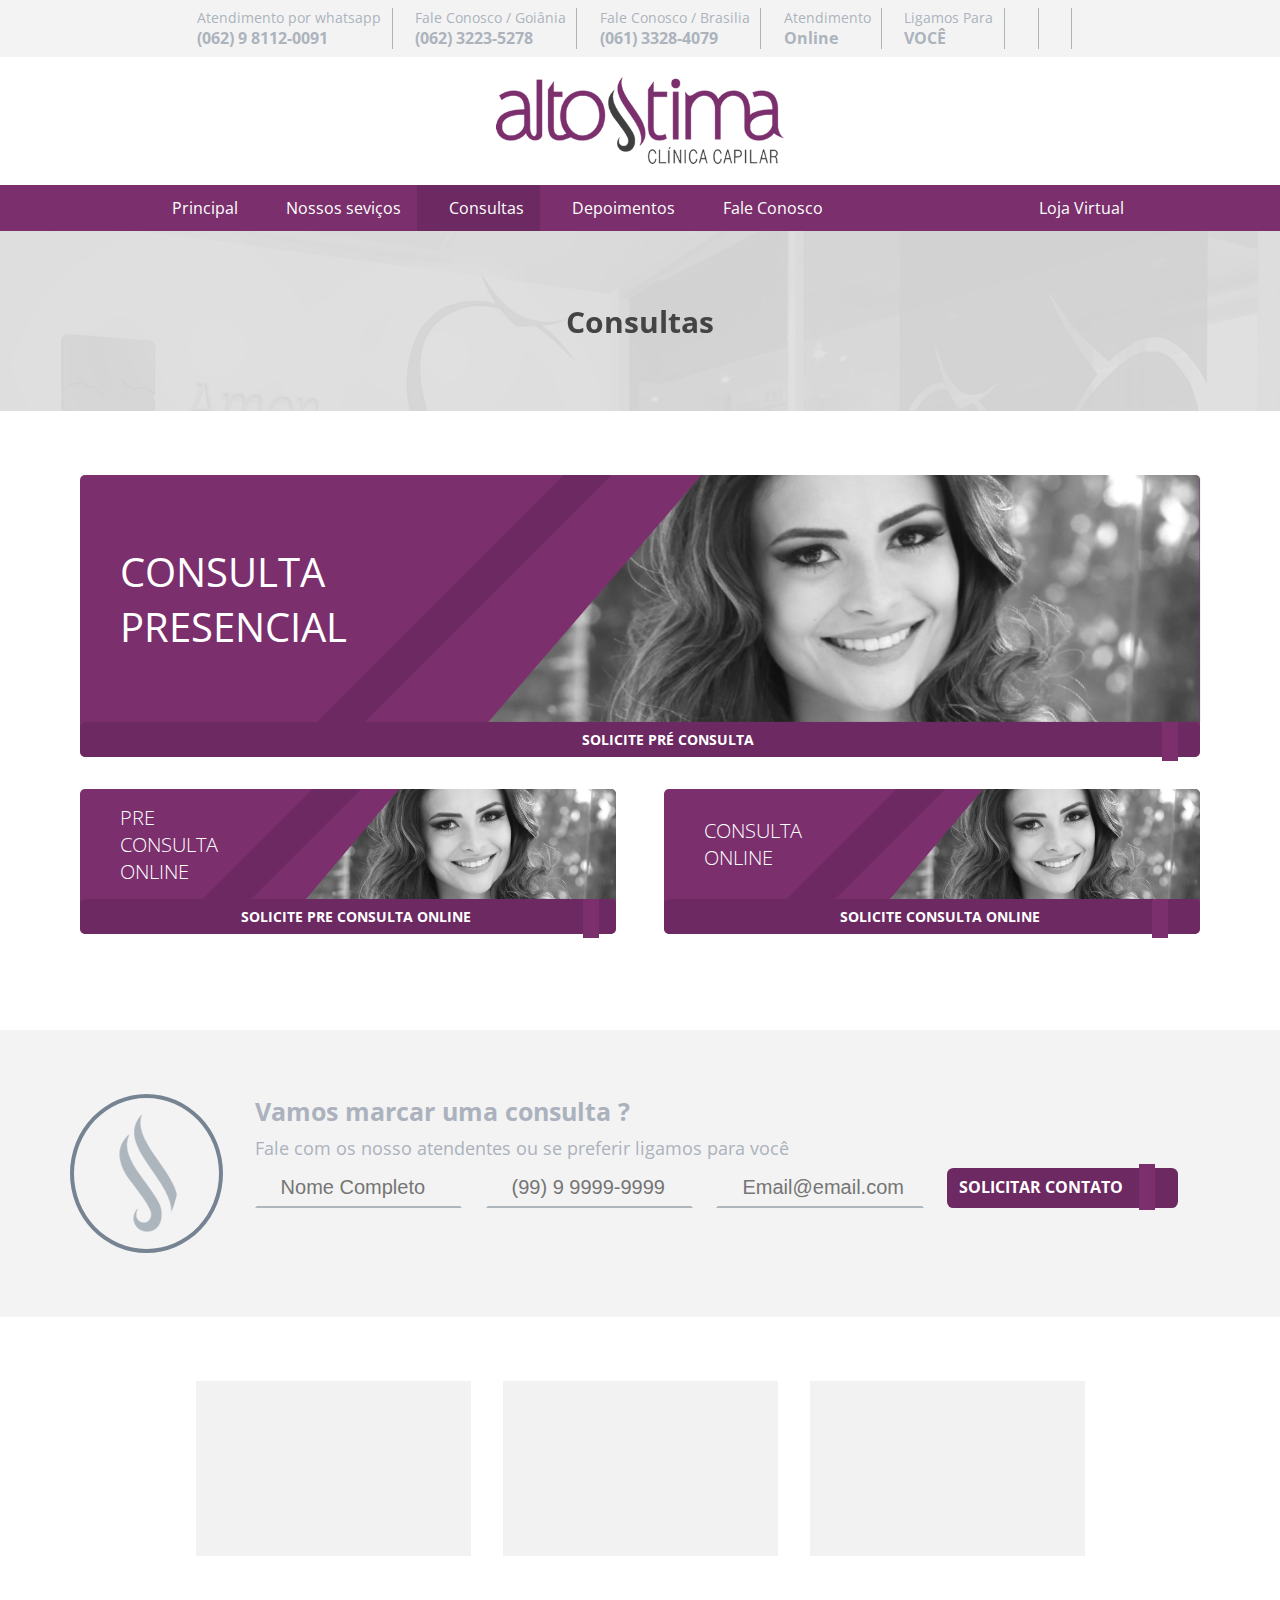
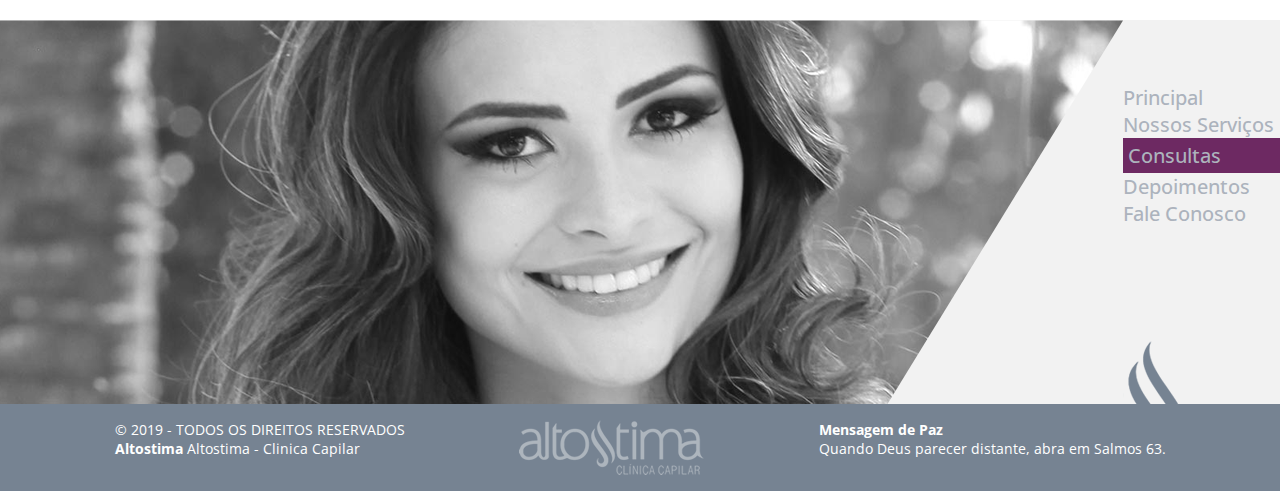
<file: consulta.html>
<!DOCTYPE html>
<html lang="pt-br">

<head>
    <meta charset="UTF-8">
    <meta name="viewport" content="width=device-width, initial-scale=1.0">
    <meta http-equiv="X-UA-Compatible" content="ie=edge">
    <title>Alto Stima - Clinica Capilar</title>
    <link rel="stylesheet" href="https://use.fontawesome.com/releases/v5.8.1/css/all.css"
        integrity="sha384-50oBUHEmvpQ+1lW4y57PTFmhCaXp0ML5d60M1M7uH2+nqUivzIebhndOJK28anvf" crossorigin="anonymous">
    <link href="https://fonts.googleapis.com/css?family=Open+Sans" rel="stylesheet">
    <link rel="stylesheet" href="css/style.css">
</head>

<body>
    <header class="header">
        <div class="news">
            <div class="container p-y-mini">
                <a href="#" class="news-box">
                    <i class="news-box__icon fab fa-whatsapp"></i>
                    <div class="news-box__info">
                        <span class="news-box__title">
                        </span>
                        Atendimento por whatsapp
                        <span class="news-box__contact">
                            (062) 9 8112-0091
                        </span>
                    </div>
                </a>

                <a href="#" class="news-box">
                    <i class="news-box__icon fas fa-phone"></i>
                    <div class="news-box__info">
                        <span class="news-box__title">
                            Fale conosco / Goiânia
                        </span>
                        <span class="news-box__contact">
                            (062) 3223-5278
                        </span>
                    </div>
                </a>

                <a href="#" class="news-box">
                    <i class="news-box__icon fas fa-phone"></i>
                    <div class="news-box__info">
                        <span class="news-box__title">
                            Fale conosco / Brasilia
                        </span>
                        <span class="news-box__contact">
                            (061) 3328-4079
                        </span>
                    </div>
                </a>

                <a href="#" class="news-box">
                    <i class="news-box__icon far fa-comment-alt"></i>
                    <div class="news-box__info">
                        <span class="news-box__title">
                            Atendimento
                        </span>
                        <span class="news-box__contact">
                            online
                        </span>
                    </div>
                </a>

                <a href="#" class="news-box">
                    <i class="news-box__icon fas fa-headset"></i>
                    <div class="news-box__info">
                        <span class="news-box__title">
                            ligamos para
                        </span>
                        <span class="news-box__contact">
                            VOCÊ
                        </span>
                    </div>
                </a>

                <a href="#" class="news-box">
                    <i class="news-box__icon fab fa-facebook"></i>
                </a>

                <a href="#" class="news-box">
                    <i class="news-box__icon fab fa-youtube"></i>
                </a>

                <a href="#" class="news-box">
                    <i class="news-box__icon fab fa-instagram"></i>
                </a>
            </div>

        </div>
        <div class="header__logo p-y-big"></div>
        <div>
            <ul class="header__navbar">
                <div class="container">
                    <li>
                        <a href="index.html">
                            <i class="fas fa-home"></i>
                            Principal
                        </a>
                    </li>
                    <li>
                        <a href="servicos.html">
                            <i class="fab fa-servicestack"></i>
                            Nossos seviços
                        </a>
                    </li>
                    <li>
                        <a href="consulta.html" class="active">
                            <i class="fas fa-sun"></i>
                            Consultas
                        </a>
                    </li>
                    <li>
                        <a href="depoimentos.html">
                            <i class="fas fa-portrait"></i>
                            Depoimentos
                        </a>
                    </li>
                    <li>
                        <a href="fale-conosco.html">
                            <i class="fas fa-headset"></i>
                            Fale Conosco
                        </a>
                    </li>
                    <li class="lastchild">
                        <a href="#">
                            <i class="fas fa-shopping-bag"></i>
                            Loja Virtual
                        </a>
                    </li>
                </div>
            </ul>
            <div class="hero hero--normalheight">
                <h2 class="hero__heading">Consultas</h2>
            </div>
        </div>
    </header>

    <main>

        <section class="section-query p-y-big">
            <div class="card card--large">
                <div class="card__header">
                    <h3 class="card__title">Consulta presencial</h3>
                    <div class="img__box">
                        <img class="card__img" src="img/betina2.fw.png">
                    </div>
                </div>
                <div class="card__footer">
                    <a href="#" class="btn card__btn--block">
                        Solicite pré consulta <i class="fas fa-chevron-right btn__icon"></i>
                    </a>
                </div>
            </div>
            <div class="row p-y-medium">
                <div class="card">
                    <div class="card__header">
                        <h3 class="card__title">Pre consulta online</h3>
                        <div class="img__box">
                            <img class="card__img" src="img/betina2.fw.png">
                        </div>
                    </div>
                    <div class="card__footer">
                        <a href="#" class="btn card__btn--block">
                            Solicite Pre consulta online
                            <i class="fas fa-chevron-right btn__icon"></i>
                        </a>
                    </div>
                </div>

                <div class="card">
                    <div class="card__header">
                        <h3 class="card__title">Consulta online</h3>
                        <div class="img__box">
                            <img class="card__img" src="img/betina2.fw.png">
                        </div>
                    </div>
                    <div class="card__footer">
                        <a href="#" class="btn card__btn--block">
                            Solicite Consulta online
                            <i class="fas fa-chevron-right btn__icon"></i>
                        </a>
                    </div>
                </div>
        </section>
        </div>


        <form action="#" class="form__box p-y-big">
            <div class="container">
                <img src="img/logo_secondary.fw.png" alt="logo_2" class="form__logo">
                <div class="form__content">
                    <div class="form__info">
                        <h2 class="form__title ">Vamos marcar uma consulta ?</h2>
                        <p class="form__description p-y-mini"> Fale com os nosso atendentes ou se preferir ligamos para
                            você
                        </p>
                    </div>
                    <div class="form__inputs">
                        <div class="input__container">
                            <i class="far fa-user-circle input__icon"></i>
                            <input placeholder="Nome Completo" class="form__input" type="text" name="nome">
                        </div>

                        <div class="input__container">
                            <i class=" input__icon fas fa-mobile"></i>
                            <input class="form__input" placeholder="(99) 9 9999-9999" type="text" name="nome">
                        </div>

                        <div class="input__container">
                            <i class="far fa-envelope-open input__icon"></i>
                            <input class="form__input" placeholder="Email@email.com" type="text" name="nome">
                        </div>

                        <a href="#" class="btn btn--block">
                            Solicitar contato <i class="fas fa-chevron-right btn__icon"></i>
                        </a>
                    </div>
                </div>
            </div>
        </form>
        <section class="articles__box p-y-big">
            <div class="container">

            </div>
            <div class="article__container">
                <i class="fas fa-chevron-left article__prev"></i>
                <article class="article__box"></article>
                <article class="article__box"></article>
                <article class="article__box"></article>
                <i class="fas fa-chevron-right article__next"></i>
            </div>
        </section>
        <section class="navbar-secondary">
            <img class="navbar__img" src="img/betina2.fw.png">
            <div class="navbar__content p-y-big">
                <img src="img/chunk_logo.fw.png" alt="logochunk">

                <ul class="navbar__nav">
                    <li ><a href="index.html">Principal</a></li>
                    <li><a href="servicos.html">Nossos Serviços</a></li>
                    <li class="selected"><a href="consulta.html">Consultas</a></li>
                    <li><a href="depoimentos.html">Depoimentos</a></li>
                    <li><a href="fale-conosco.html">Fale Conosco</a></li>
                </ul>

                <ul class="navbar__networks">
                    <span class="networks__heading">Redes</span>
                    <li>
                        <a href="https://www.facebook.com/ClinicaAltoStima" target="blank">
                            <i class="network__icon fab fa-facebook"></i>
                            <span class="network__name ">@altostima</span>
                        </a>
                    </li>
                    <li>
                        <a href="http://instagram.com/altostima" target="blank">
                            <i class="network__icon fab fa-instagram"></i>
                            <span class="network__name ">@altostima</span>
                        </a>

                    </li>
                    <li>
                        <a href="https://www.youtube.com/channel/UCdG0jzW4MjjQgZaYqqBzNNQ/featured" target="blank">
                            <i class="network__icon fab fa-youtube"></i>
                            <span class="network__name ">@altostima</span>
                        </a>
                    </li>
                    <li>
                        <a href="https://twitter.com/@AltoStimaClinic" target="blank">
                            <i class="network__icon fab fa-twitter"></i>
                            <span class="network__name ">@altostima</span>
                        </a>

                    </li>
                </ul>
            </div>
        </section>
    </main>
    <footer class="footer p-y-litle">
        <div class="footer__copyright">
            <p class="footer__text">&copy 2019 - Todos os direitos reservados</p>
            <span class="footer__name">
                <span class="negrited">Altostima</span> Altostima - Clinica Capilar
            </span>
        </div>

        <img src="img/logo_transparent.fw.png" class="footer__logo" alt="logot">
        <div class="footer-box">
            <span class="footer__msg negrited">Mensagem de Paz</span>
            <p class="footer__desciption">Quando Deus parecer distante, abra em Salmos 63.</p>
        </div>
    </footer>
</body>

</html>
</file>
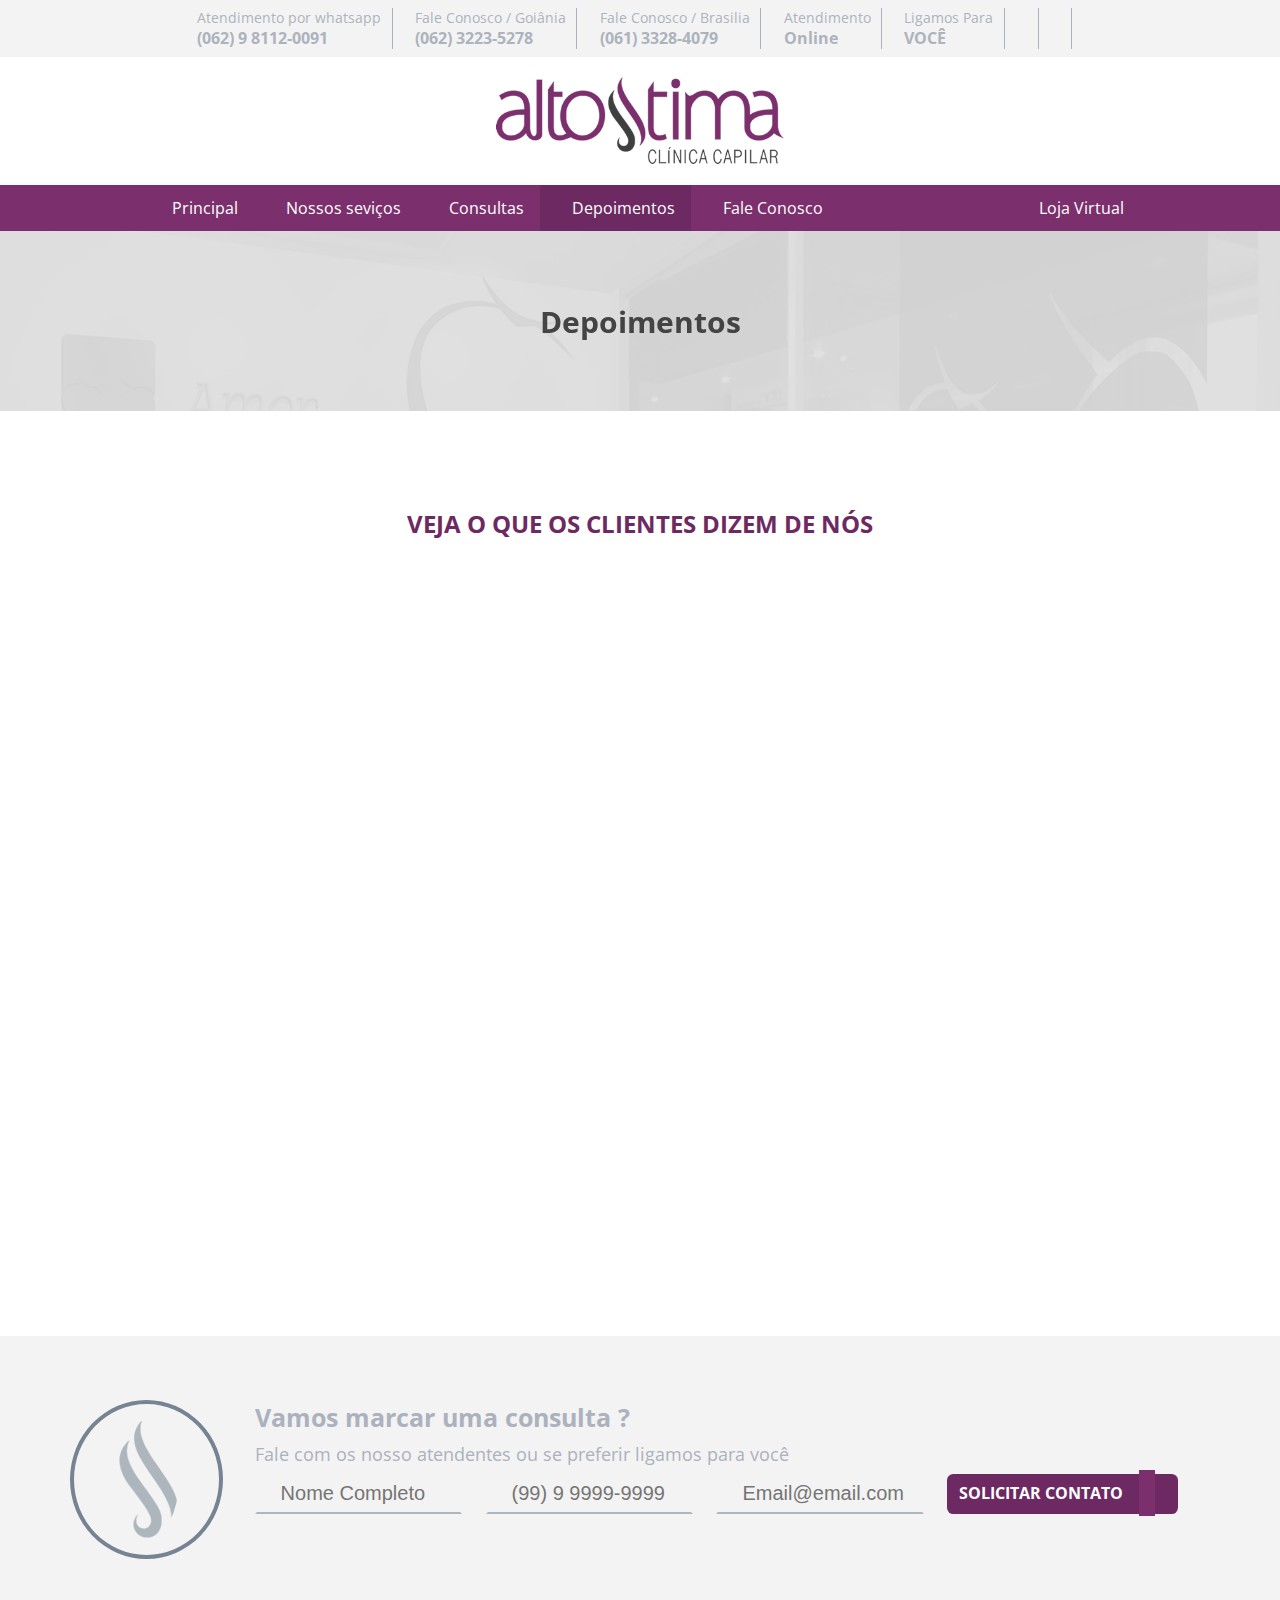
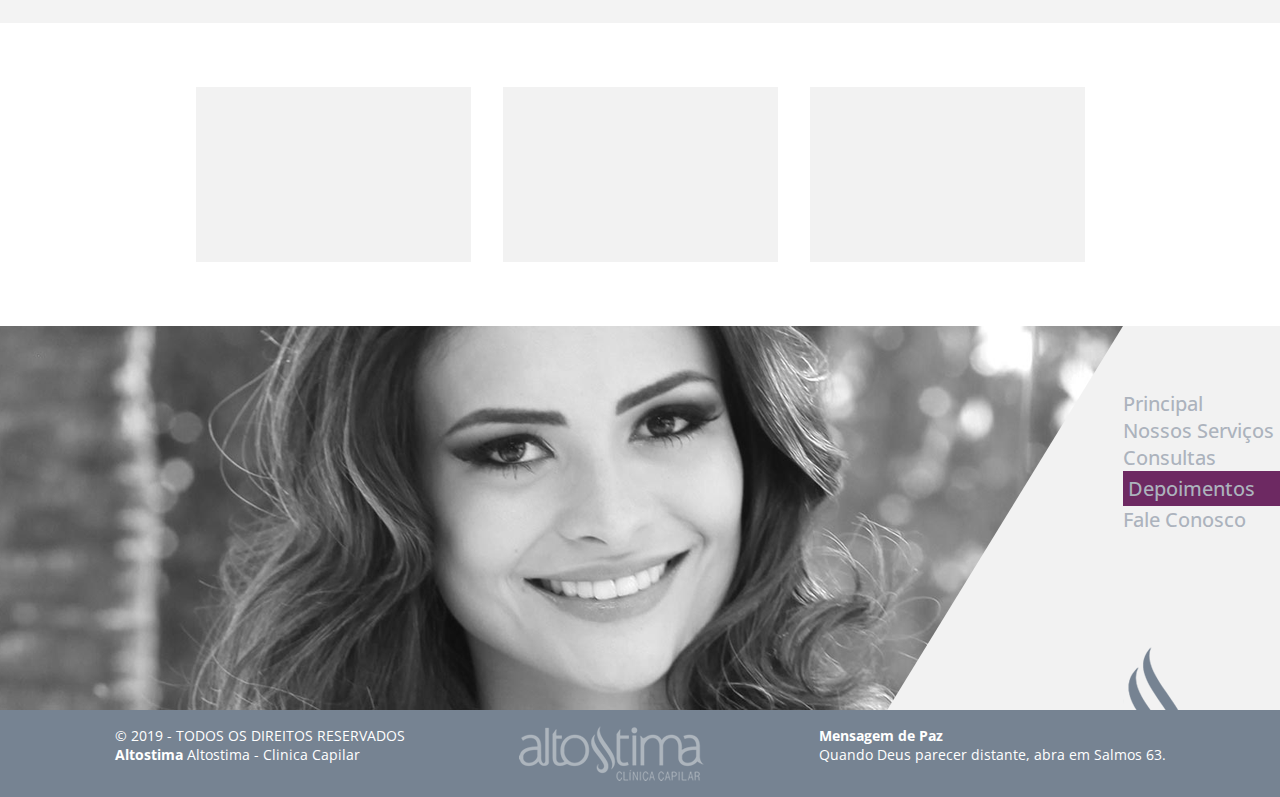
<file: depoimentos.html>
<!DOCTYPE html>
<html lang="pt-br">

<head>
    <meta charset="UTF-8">
    <meta name="viewport" content="width=device-width, initial-scale=1.0">
    <meta http-equiv="X-UA-Compatible" content="ie=edge">
    <title>Alto Stima - Clinica Capilar</title>
    <link rel="stylesheet" href="https://use.fontawesome.com/releases/v5.8.1/css/all.css"
        integrity="sha384-50oBUHEmvpQ+1lW4y57PTFmhCaXp0ML5d60M1M7uH2+nqUivzIebhndOJK28anvf" crossorigin="anonymous">
    <link href="https://fonts.googleapis.com/css?family=Open+Sans" rel="stylesheet">
    <link rel="stylesheet" href="css/style.css">
</head>

<body>
    <header class="header">
        <div class="news">
            <div class="container p-y-mini">
                <a href="#" class="news-box">
                    <i class="news-box__icon fab fa-whatsapp"></i>
                    <div class="news-box__info">
                        <span class="news-box__title">
                        </span>
                        Atendimento por whatsapp
                        <span class="news-box__contact">
                            (062) 9 8112-0091
                        </span>
                    </div>
                </a>

                <a href="#" class="news-box">
                    <i class="news-box__icon fas fa-phone"></i>
                    <div class="news-box__info">
                        <span class="news-box__title">
                            Fale conosco / Goiânia
                        </span>
                        <span class="news-box__contact">
                            (062) 3223-5278
                        </span>
                    </div>
                </a>

                <a href="#" class="news-box">
                    <i class="news-box__icon fas fa-phone"></i>
                    <div class="news-box__info">
                        <span class="news-box__title">
                            Fale conosco / Brasilia
                        </span>
                        <span class="news-box__contact">
                            (061) 3328-4079
                        </span>
                    </div>
                </a>

                <a href="#" class="news-box">
                    <i class="news-box__icon far fa-comment-alt"></i>
                    <div class="news-box__info">
                        <span class="news-box__title">
                            Atendimento
                        </span>
                        <span class="news-box__contact">
                            online
                        </span>
                    </div>
                </a>

                <a href="#" class="news-box">
                    <i class="news-box__icon fas fa-headset"></i>
                    <div class="news-box__info">
                        <span class="news-box__title">
                            ligamos para
                        </span>
                        <span class="news-box__contact">
                            VOCÊ
                        </span>
                    </div>
                </a>

                <a href="#" class="news-box">
                    <i class="news-box__icon fab fa-facebook"></i>
                </a>

                <a href="#" class="news-box">
                    <i class="news-box__icon fab fa-youtube"></i>
                </a>

                <a href="#" class="news-box">
                    <i class="news-box__icon fab fa-instagram"></i>
                </a>
            </div>

        </div>
        <div class="header__logo p-y-big"></div>
        <div>
            <ul class="header__navbar">
                <div class="container">
                    <li>
                        <a href="index.html">
                            <i class="fas fa-home"></i>
                            Principal
                        </a>
                    </li>
                    <li>
                        <a href="servicos.html">
                            <i class="fab fa-servicestack"></i>
                            Nossos seviços
                        </a>
                    </li>
                    <li>
                        <a href="consulta.html">
                            <i class="fas fa-sun"></i>
                            Consultas
                        </a>
                    </li>
                    <li>
                        <a href="depoimentos.html" class="active">
                            <i class="fas fa-portrait"></i>
                            Depoimentos
                        </a>
                    </li>
                    <li>
                        <a href="fale-conosco.html">
                            <i class="fas fa-headset"></i>
                            Fale Conosco
                        </a>
                    </li>
                    <li class="lastchild">
                        <a href="#">
                            <i class="fas fa-shopping-bag"></i>
                            Loja Virtual
                        </a>
                    </li>
                </div>
            </ul>
            <div class="hero hero--normalheight">
                <h2 class="hero__heading">Depoimentos</h2>
            </div>
    </header>

    <main>

        <section class="section-depoiments p-y-big">
            <div class="text-center">
                <h2 class="heading-secondary p-y-medium">Veja O que os clientes dizem de nós</h2>
            </div>
            <div class="depoiment__box">
                <iframe class="depoiment__video" src="https://www.youtube.com/embed/xxHFAC29CWo" frameborder="0"
                    allow="accelerometer; autoplay; encrypted-media; gyroscope; picture-in-picture" allowfullscreen>
                </iframe>
                <iframe class="depoiment__video" src="https://www.youtube.com/embed/rMvCRvJ8YeU" frameborder="0"
                    allow="accelerometer; autoplay; encrypted-media; gyroscope; picture-in-picture" allowfullscreen>
                </iframe>

                <iframe class="depoiment__video" src="https://www.youtube.com/embed/GO-1ypbZ6Ts" frameborder="0"
                    allow="accelerometer; autoplay; encrypted-media; gyroscope; picture-in-picture" allowfullscreen>
                </iframe>
            </div>

            <div class="depoiment__box">
                <iframe class="depoiment__video" src="https://www.youtube.com/embed/rMvCRvJ8YeU" frameborder="0"
                    allow="accelerometer; autoplay; encrypted-media; gyroscope; picture-in-picture" allowfullscreen>
                </iframe>

                <iframe class="depoiment__video" src="https://www.youtube.com/embed/GO-1ypbZ6Ts" frameborder="0"
                    allow="accelerometer; autoplay; encrypted-media; gyroscope; picture-in-picture" allowfullscreen>
                </iframe>

                <iframe class="depoiment__video" src="https://www.youtube.com/embed/xxHFAC29CWo" frameborder="0"
                    allow="accelerometer; autoplay; encrypted-media; gyroscope; picture-in-picture" allowfullscreen>
                </iframe>
            </div>
        </section>

        <form action="#" class="form__box p-y-big">
            <div class="container">
                <img src="img/logo_secondary.fw.png" alt="logo_2" class="form__logo">
                <div class="form__content">
                    <div class="form__info">
                        <h2 class="form__title ">Vamos marcar uma consulta ?</h2>
                        <p class="form__description p-y-mini"> Fale com os nosso atendentes ou se preferir ligamos para
                            você
                        </p>
                    </div>
                    <div class="form__inputs">
                        <div class="input__container">
                            <i class="far fa-user-circle input__icon"></i>
                            <input placeholder="Nome Completo" class="form__input" type="text" name="nome">
                        </div>

                        <div class="input__container">
                            <i class=" input__icon fas fa-mobile"></i>
                            <input class="form__input" placeholder="(99) 9 9999-9999" type="text" name="nome">
                        </div>

                        <div class="input__container">
                            <i class="far fa-envelope-open input__icon"></i>
                            <input class="form__input" placeholder="Email@email.com" type="text" name="nome">
                        </div>

                        <a href="#"  class="btn btn--block">
                            Solicitar contato <i class="fas fa-chevron-right btn__icon"></i>
                        </a>
                    </div>
                </div>
            </div>
        </form>
        <section class="articles__box p-y-big">
            <div class="article__container">
                <i class="fas fa-chevron-left article__prev"></i>
                <article class="article__box"></article>
                <article class="article__box"></article>
                <article class="article__box"></article>
                <i class="fas fa-chevron-right article__next"></i>
            </div>
        </section>
        <section class="navbar-secondary">
                <img class="navbar__img" src="img/betina2.fw.png">
                <div class="navbar__content p-y-big">
                    <img src="img/chunk_logo.fw.png" alt="logochunk">
    
                    <ul class="navbar__nav">
                        <li ><a href="index.html">Principal</a></li>
                        <li><a href="servicos.html">Nossos Serviços</a></li>
                        <li><a href="consulta.html">Consultas</a></li>
                        <li class="selected"><a href="depoimentos.html">Depoimentos</a></li>
                        <li><a href="fale-conosco.html">Fale Conosco</a></li>
                    </ul>
    
                    <ul class="navbar__networks">
                        <span class="networks__heading">Redes</span>
                        <li>
                            <a href="https://www.facebook.com/ClinicaAltoStima" target="blank">
                                <i class="network__icon fab fa-facebook"></i>
                                <span class="network__name ">@altostima</span>
                            </a>
                        </li>
                        <li>
                            <a href="http://instagram.com/altostima" target="blank">
                                <i class="network__icon fab fa-instagram"></i>
                                <span class="network__name ">@altostima</span>
                            </a>
    
                        </li>
                        <li>
                            <a href="https://www.youtube.com/channel/UCdG0jzW4MjjQgZaYqqBzNNQ/featured" target="blank">
                                <i class="network__icon fab fa-youtube"></i>
                                <span class="network__name ">@altostima</span>
                            </a>
                        </li>
                        <li>
                            <a href="https://twitter.com/@AltoStimaClinic" target="blank">
                                <i class="network__icon fab fa-twitter"></i>
                                <span class="network__name ">@altostima</span>
                            </a>
    
                        </li>
                    </ul>
                </div>
            </section>
    </main>
    <footer class="footer p-y-litle">
        <div class="footer__copyright">
            <p class="footer__text">&copy 2019 - Todos os direitos reservados</p>
            <span class="footer__name">
                <span class="negrited">Altostima</span> Altostima - Clinica Capilar
            </span>
        </div>

        <img src="img/logo_transparent.fw.png" class="footer__logo" alt="logot">
        <div class="footer-box">
            <span class="footer__msg negrited">Mensagem de Paz</span>
            <p class="footer__desciption">Quando Deus parecer distante, abra em Salmos 63.</p>
        </div>
    </footer>
</body>

</html>
</file>
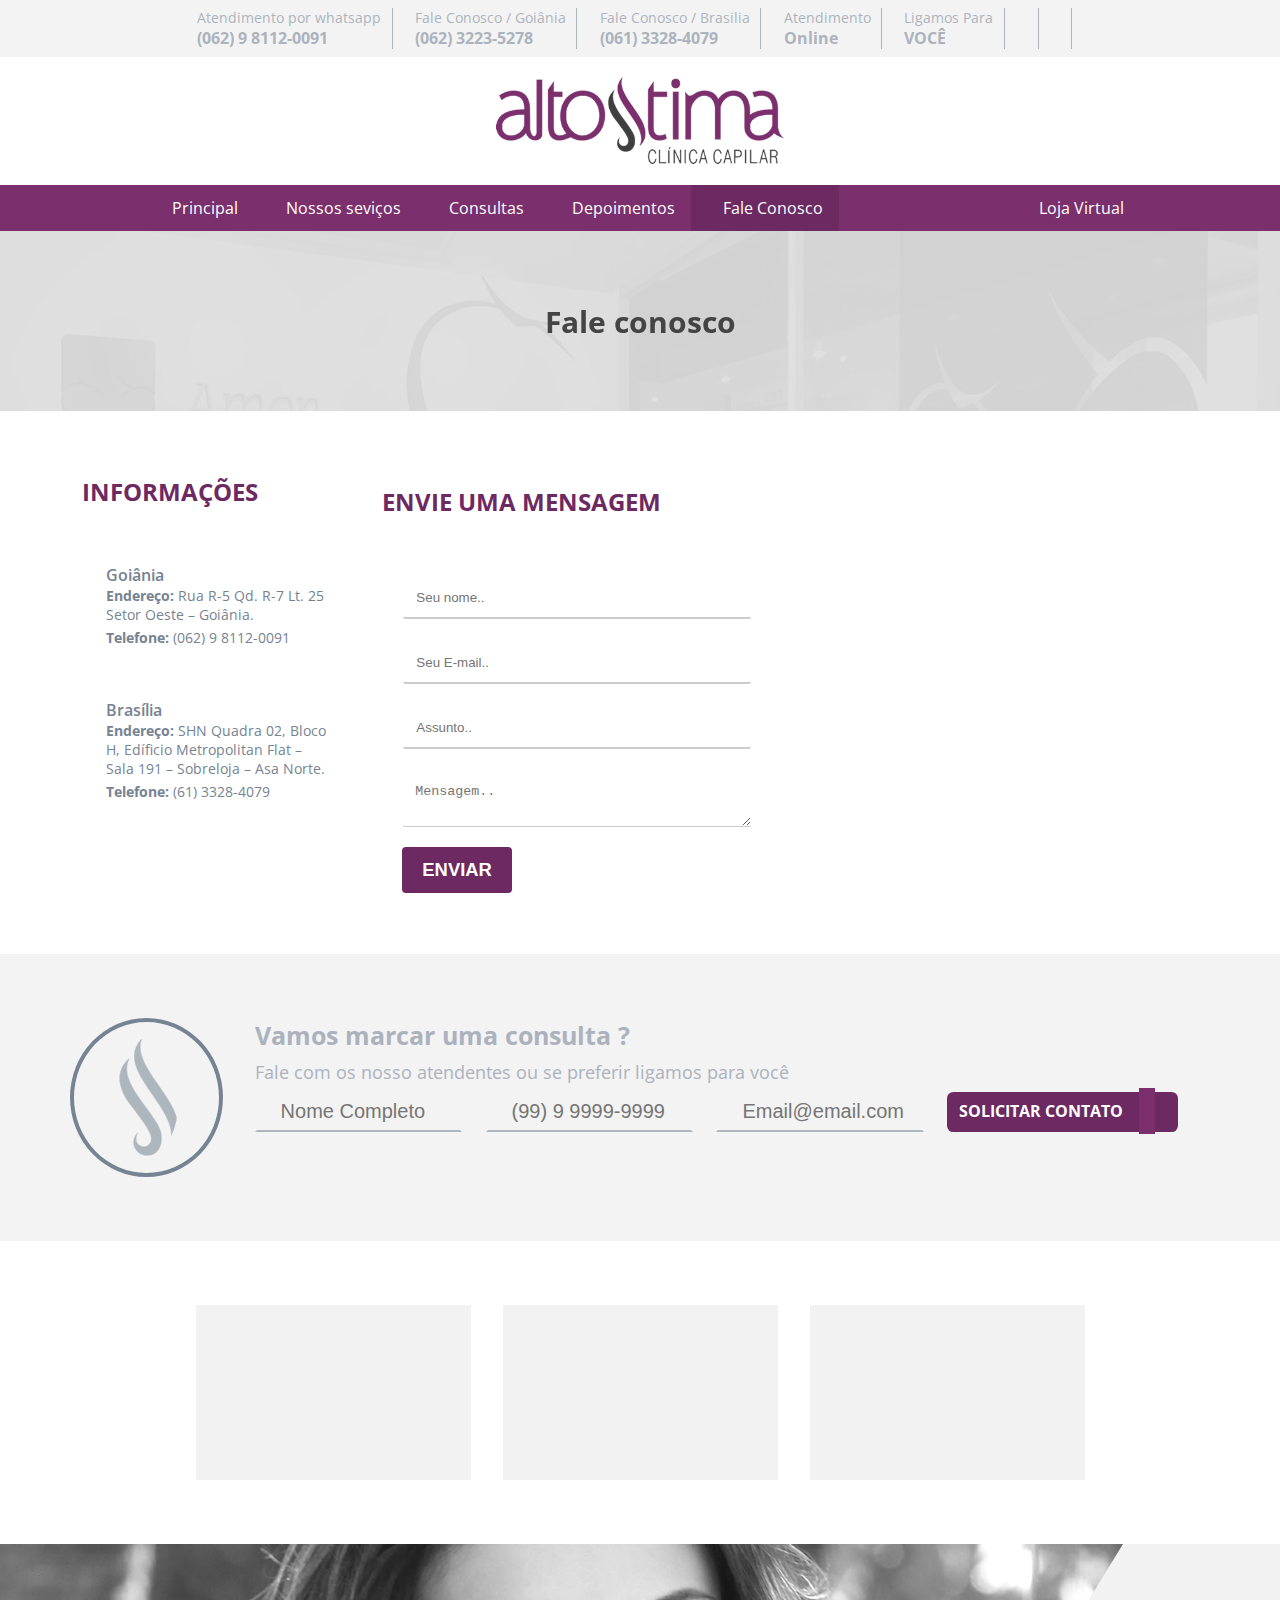
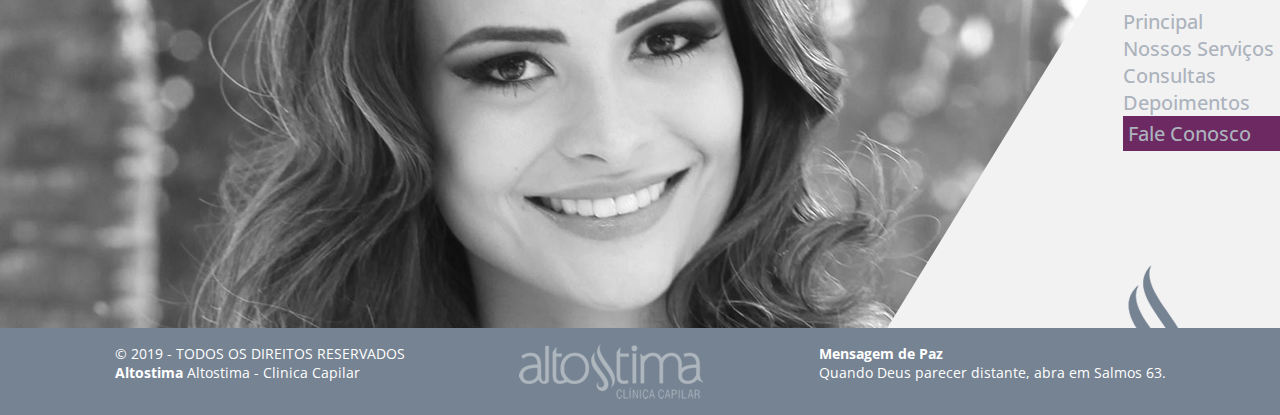
<file: fale-conosco.html>
<!DOCTYPE html>
<html lang="pt-br">

<head>
    <meta charset="UTF-8">
    <meta name="viewport" content="width=device-width, initial-scale=1.0">
    <meta http-equiv="X-UA-Compatible" content="ie=edge">
    <title>Alto Stima - Clinica Capilar</title>
    <link rel="stylesheet" href="https://use.fontawesome.com/releases/v5.8.1/css/all.css"
        integrity="sha384-50oBUHEmvpQ+1lW4y57PTFmhCaXp0ML5d60M1M7uH2+nqUivzIebhndOJK28anvf" crossorigin="anonymous">
    <link href="https://fonts.googleapis.com/css?family=Open+Sans" rel="stylesheet">
    <link rel="stylesheet" href="css/style.css">
</head>

<body>
    <header class="header">
        <div class="news">
            <div class="container p-y-mini">
                <a href="#" class="news-box">
                    <i class="news-box__icon fab fa-whatsapp"></i>
                    <div class="news-box__info">
                        <span class="news-box__title">
                        </span>
                        Atendimento por whatsapp
                        <span class="news-box__contact">
                            (062) 9 8112-0091
                        </span>
                    </div>
                </a>

                <a href="#" class="news-box">
                    <i class="news-box__icon fas fa-phone"></i>
                    <div class="news-box__info">
                        <span class="news-box__title">
                            Fale conosco / Goiânia
                        </span>
                        <span class="news-box__contact">
                            (062) 3223-5278
                        </span>
                    </div>
                </a>

                <a href="#" class="news-box">
                    <i class="news-box__icon fas fa-phone"></i>
                    <div class="news-box__info">
                        <span class="news-box__title">
                            Fale conosco / Brasilia
                        </span>
                        <span class="news-box__contact">
                            (061) 3328-4079
                        </span>
                    </div>
                </a>

                <a href="#" class="news-box">
                    <i class="news-box__icon far fa-comment-alt"></i>
                    <div class="news-box__info">
                        <span class="news-box__title">
                            Atendimento
                        </span>
                        <span class="news-box__contact">
                            online
                        </span>
                    </div>
                </a>

                <a href="#" class="news-box">
                    <i class="news-box__icon fas fa-headset"></i>
                    <div class="news-box__info">
                        <span class="news-box__title">
                            ligamos para
                        </span>
                        <span class="news-box__contact">
                            VOCÊ
                        </span>
                    </div>
                </a>

                <a href="#" class="news-box">
                    <i class="news-box__icon fab fa-facebook"></i>
                </a>

                <a href="#" class="news-box">
                    <i class="news-box__icon fab fa-youtube"></i>
                </a>

                <a href="#" class="news-box">
                    <i class="news-box__icon fab fa-instagram"></i>
                </a>
            </div>

        </div>
        <div class="header__logo p-y-big"></div>
        <div>
            <ul class="header__navbar">
                <div class="container">
                    <li>
                        <a href="index.html">
                            <i class="fas fa-home"></i>
                            Principal
                        </a>
                    </li>
                    <li>
                        <a href="servicos.html" >
                            <i class="fab fa-servicestack"></i>
                            Nossos seviços
                        </a>
                    </li>
                    <li>
                        <a href="consulta.html">
                            <i class="fas fa-sun"></i>
                            Consultas
                        </a>
                    </li>
                    <li>
                        <a href="depoimentos.html">
                            <i class="fas fa-portrait"></i>
                            Depoimentos
                        </a>
                    </li>
                    <li>
                        <a href="fale-conosco.html" class="active">
                            <i class="fas fa-headset"></i>
                            Fale Conosco
                        </a>
                    </li>

                    <li class="lastchild">
                        <a href="#">
                            <i class="fas fa-shopping-bag"></i>
                            Loja Virtual
                        </a>
                    </li>
                </div>
            </ul>
            <div class="hero hero--normalheight">
                <h2 class="hero__heading">Fale conosco</h2>
            </div>
    </header>

    <main>
        <section class="talk-with-us p-y-medium">
            <div class="left-side">
                <div class="p-y-medium">
                    <h3 class="heading-secondary ">Informações</h3>
                </div>

                <ul class="info__list">
                    <span class="info__title">Goiânia</span>
                    <li><span class="info__def">Endereço: </span> Rua R-5 Qd. R-7 Lt. 25 Setor Oeste – Goiânia.</li>
                    <li><span class="info__def">Telefone: </span> (062) 9 8112-0091</li>
                </ul>

                <ul class="info__list">
                    <span class="info__title">Brasília</span>
                    <li><span class="info__def">Endereço: </span> SHN Quadra 02, Bloco H, Edíficio Metropolitan Flat – Sala 191 –
                        Sobreloja – Asa Norte.</li>
                    <li><span class="info__def">Telefone: </span> (61) 3328-4079</li>
                </ul>

                <span class="info__email"></span>

                <ul class="info__networs info__list">
                    <li><a target="blank" href="https://www.facebook.com/ClinicaAltoStima"> <i class="fab fa-facebook"></i></a></li>
                    <li><a target="blank" href="http://instagram.com/altostima"><i class="fab fa-instagram"></i></a></li>
                    <li><a target="blank" href="https://twitter.com/@AltoStimaClinic"><i class="fab fa-twitter"></i></a></li>
                    <li><a target="blank" href="https://www.youtube.com/channel/UCdG0jzW4MjjQgZaYqqBzNNQ/featured"><i class="fab fa-youtube"></i></a></li>
                </ul>
            </div>
            <div class="midle-side">
                <div class="p-y-medium">
                    <h5 class="heading-secondary">Envie uma mensagem</h5>
                </div>
                <div class="container">
                    <form action="#">
                        <input type="text" id="fname" name="nome" placeholder="Seu nome..">
                        <input type="text" id="lemail" name="email" placeholder="Seu E-mail..">
                        <input type="text" id="lemail" name="email" placeholder="Assunto..">
                        <textarea id="subject" name="subject" placeholder="Mensagem.."></textarea>
                        <input class="btn" type="submit" value="Enviar">
                    </form>
                </div>
            </div>

            <div class="right-side">
                <iframe
                    src="https://www.google.com/maps/embed?pb=!1m14!1m8!1m3!1d15287.664070498971!2d-49.2756752!3d-16.6810855!3m2!1i1024!2i768!4f13.1!3m3!1m2!1s0x0%3A0xe3fa74bb3d3814c7!2sAlto+Stima+Cl%C3%ADnica+Capilar!5e0!3m2!1spt-PT!2sao!4v1557233564208!5m2!1spt-PT!2sao"
                    width="400" height="400" frameborder="0" style="border:0" allowfullscreen></iframe>
            </div>
        </section>

        <form action="#" class="form__box p-y-big">
            <div class="container">
                <img src="img/logo_secondary.fw.png" alt="logo_2" class="form__logo">
                <div class="form__content">
                    <div class="form__info">
                        <h2 class="form__title ">Vamos marcar uma consulta ?</h2>
                        <p class="form__description p-y-mini"> Fale com os nosso atendentes ou se preferir ligamos para
                            você
                        </p>
                    </div>
                    <div class="form__inputs">
                        <div class="input__container">
                            <i class="far fa-user-circle input__icon"></i>
                            <input placeholder="Nome Completo" class="form__input" type="text" name="nome">
                        </div>

                        <div class="input__container">
                            <i class=" input__icon fas fa-mobile"></i>
                            <input class="form__input" placeholder="(99) 9 9999-9999" type="text" name="nome">
                        </div>

                        <div class="input__container">
                            <i class="far fa-envelope-open input__icon"></i>
                            <input class="form__input" placeholder="Email@email.com" type="text" name="nome">
                        </div>

                        <a href="#" class="btn btn--block">
                            Solicitar contato <i class="fas fa-chevron-right btn__icon"></i>
                        </a>
                    </div>
                </div>
            </div>
        </form>
        <section class="articles__box p-y-big">
            <div class="article__container">
                <i class="fas fa-chevron-left article__prev"></i>
                <article class="article__box"></article>
                <article class="article__box"></article>
                <article class="article__box"></article>
                <i class="fas fa-chevron-right article__next"></i>
            </div>
        </section>
        <section class="navbar-secondary">
            <img class="navbar__img" src="img/betina2.fw.png">
            <div class="navbar__content p-y-big">
                <img src="img/chunk_logo.fw.png" alt="logochunk">

                <ul class="navbar__nav">
                    <li ><a href="index.html">Principal</a></li>
                    <li><a href="servicos.html">Nossos Serviços</a></li>
                    <li><a href="consulta.html">Consultas</a></li>
                    <li><a href="depoimentos.html">Depoimentos</a></li>
                    <li class="selected"><a href="fale-conosco.html">Fale Conosco</a></li>
                </ul>

                <ul class="navbar__networks">
                    <span class="networks__heading">Redes</span>
                    <li>
                        <a href="https://www.facebook.com/ClinicaAltoStima" target="blank">
                            <i class="network__icon fab fa-facebook"></i>
                            <span class="network__name ">@altostima</span>
                        </a>
                    </li>
                    <li>
                        <a href="http://instagram.com/altostima" target="blank">
                            <i class="network__icon fab fa-instagram"></i>
                            <span class="network__name ">@altostima</span>
                        </a>

                    </li>
                    <li>
                        <a href="https://www.youtube.com/channel/UCdG0jzW4MjjQgZaYqqBzNNQ/featured" target="blank">
                            <i class="network__icon fab fa-youtube"></i>
                            <span class="network__name ">@altostima</span>
                        </a>
                    </li>
                    <li>
                        <a href="https://twitter.com/@AltoStimaClinic" target="blank">
                            <i class="network__icon fab fa-twitter"></i>
                            <span class="network__name ">@altostima</span>
                        </a>

                    </li>
                </ul>
            </div>
        </section>
    </main>
    <footer class="footer p-y-litle">
        <div class="footer__copyright">
            <p class="footer__text">&copy 2019 - Todos os direitos reservados</p>
            <span class="footer__name">
                <span class="negrited">Altostima</span> Altostima - Clinica Capilar
            </span>
        </div>

        <img src="img/logo_transparent.fw.png" class="footer__logo" alt="logot">
        <div class="footer-box">
            <span class="footer__msg negrited">Mensagem de Paz</span>
            <p class="footer__desciption">Quando Deus parecer distante, abra em Salmos 63.</p>
        </div>
    </footer>
</body>

</html>
</file>
<file: css/style.css>
* {
  padding: 0;
  margin: 0;
  -webkit-box-sizing: border-box;
          box-sizing: border-box;
}

body {
    font-family: 'Open Sans', sans-serif;
    font-size: 85%;
    overflow-x: hidden;
}

a {
  text-decoration: none;
  color: white;
}

header {
    display: flex;
    flex-direction: column;
}

.container {
    display: flex;
    max-width: 71.3rem;
}

.news {
  background-color: #f3f3f3;
  display: flex;
  justify-content:center;
  padding: 0 .5rem;
}

.news-box {
    display: flex;
    flex-direction: row;
    color: #ACB3BD;
    transition: all 1s;
    align-items: center;
    padding: 0 .65rem
}

.news-box:hover {
    color:#7B2F6D;
}


.news-box:not(:first-child) {
    border-left: 1.5px solid #ACB3BD;
}

.news-box .news-box__info {
    display: flex;
    flex-direction: column;
}
.news-box .news-box__icon {
    font-size: 1.75rem;
    align-self: center;
    margin-right: .75rem; 
}

.news-box .news-box__title {
    font-size: 14px;
    text-transform: capitalize;
    font-weight: 400;
    width:100%
}

.news-box .news-box__contact {
    font-size: 16px;
    font-weight: 700;
    text-transform: capitalize;
}

.header__logo {
    background-image: url(../img/logo.png);
    background-position: center;
    background-repeat: no-repeat;
    height: 87px;
    background-size: 100%;
    width:288px;
    margin: 0 auto; 
}

.header__navbar {
    display: flex;
    justify-content: center;
    list-style: none;
    background-color: #7B2F6D;
}
.lastchild{
    margin-left: 10.5rem;
}
.header__navbar li a{
    font-weight: 400;
    font-size: 16px;
    padding: .75rem 1rem; 
    transition: background-color 1s;
    display: flex;  
    align-self: center;
    height: 100%;
}

.header__navbar li a:hover,
.active {
    background-color: #6D2962;
    height: 100%;
}

.header__navbar li a i {
    font-size: 1.5rem;
    margin: 0 .5rem;
}
.hero  {
    display: flex;
    flex-direction: column;
    justify-content: center;
    align-items: center;
    background-image: url("../img/background.fw.png");
    background-size: cover;
    background-position: top;
}

.hero--fullheight {
    height: 40vh;
}

.hero--normalheight {
    height: 20vh;
}
.hero .hero__heading {
    color: #444444;
    font-weight: 700;
    font-size:30px;
    animation: moveInRight 1s ease-in-out;
    backface-visibility: hidden;
}

.text-center {
    text-align: center;
}

.hero__paragraph {
    width: 50%;
    font-size: 16px;
    animation: moveInLeft 1s ease-in-out 1s;
    animation-fill-mode: backwards;
    backface-visibility: hidden;
}
.p-y-mini {padding: .5rem 0;}
.p-y-litle {padding: 1rem 0;}
.p-y-medium {padding: 2rem 0;}
.p-y-big {padding: 4rem 0;}
.m-center {margin: 0 auto;}

@keyframes moveInLeft {
    0% {
        opacity: 0;
        transform: translateX(-10rem) ;
    }

    80% {
        transform: translateX(1rem)
    }
    
    100% {
        opacity: 1;
        transform: translate(0)
    }
}

@keyframes moveInRight {
    0% {
        opacity: 0;
        transform: translateX(10rem)
    }

    80% {
        transform: translateX(-1rem)
    }
    
    100% {
        opacity: 1;
        transform: translate(0)
    }
}

@keyframes moveInBottom {
    0% {
        opacity: 0;
        transform: translateY(3rem)
    }
    
    100% {
        opacity: 1;
        transform: translate(0)
    }
}

.btn {
    color: white;
    padding: 8px 12px;
    cursor: pointer; 
    display: inline-block;
    background-color: #6D2962;
    border-radius: .4rem;
    text-transform: uppercase;
    transition:transform .5s ease-in-out;
    backface-visibility: hidden;
    font-weight: 700; 
    font-size: 1.15rem;
}

.btn__icon {
    background-color: #7B2F6D;
    padding: .75rem .5rem;
    align-self: center;
    margin-left: 1rem;
    font-weight: 700;
   }

.btn:hover {
    background-color: #7B2F6D;
    transform: translateY(-.2rem)
}

.btn--animated {
    animation: moveInBottom 1s ease-in-out 2s;
    animation-fill-mode: backwards;
    backface-visibility: hidden;
}

.heading-secondary {
    color: #6D2962;
    font-size: 1.5rem;
    text-transform: uppercase;
}

.oportunities {
    display: flex;
    max-width: 100rem;
    justify-content: center;
    align-items: center;
    margin: 0 auto;
    position: relative;
}

.oportunities .oportunities__paragraph {
    color: #768392;
    font-size: 14px;
    text-transform: uppercase;
    display: flex;
    width: 85%;
}

.paragraph__icon {
    font-size: 2rem;
    padding: 0 1rem;
}

.oportunities .oportunities__box-info {
    width: 70%;
}

.oportunities .oportunities__img {
    width: 20rem;
    margin-top: auto;
    top: 40px;
}

.testemonial .testemonial__box {
    display: flex;
    justify-content: center;
    align-items: center;
    background-color: #f3f3f3;
    height:30rem;
    color: #444444;
}

.testemonial__video {
    width: 35rem;
    height: 18rem;;
}

.testemonial-details {
    width: 20%;
    margin: 0 3rem;
}

.testemonial__author {
    font-weight: 700;
    padding: 1rem 0;
    font-size: 20px;
}

.testemonial__text {
    line-height: 1.45rem;
}

.testemonial__prev,
.testemonial__next {
    font-size: 3.5rem;
    color: #ADB5BD;
    cursor:pointer;
    transition: all .6s;
}

.testemonial__prev:hover,
.testemonial__next:hover {
    color: #444444
}

.testemonial__prev { padding-right: 6rem;}
.testemonial__next { padding-left: 6rem;}

.details {
    margin: 0 auto;
}
.paragraph { 
    color: #768392; 
    font-size: 1.05rem; 
    width:60%;
    margin: 0 auto;
}

.form__box {
    display: flex;
    justify-content: center;
    align-items: center;
    background-color: #f3f3f3;
}

.form__logo {
    padding: 0 2rem;
}

.form__inputs {
    display: flex;
    justify-items: space-around;
    position: relative;
}
.form__inputs .form__input {
    border-color: transparent transparent#ADB5BD transparent;
    margin-right: 1.5rem;
    height: 2.5rem;
    width: 90%;
    align-self: center;
    background-color: #f3f3f3;
    padding-left: 1.5rem;
    outline: none;
    font-size: 18px;
}


.form__content {
    display: flex;
    flex-direction: column;
    padding: 0 2rem;
}

.input__container {
    position: relative;
    width: 25%;
}
.input__container-2 {
    display: flex;
}

.input__icon {
    color: #768392;
    position: absolute;
    top: 12px;
    padding: 0 .5rem;  
}

.form__logo {
    border: .25rem solid #768392;
    border-radius: 100%;
    padding: 1rem 2.5rem;
}

.form__info {
    color: #ACB2BD;
}

.form__title {
    font-weight: 700;
    font-size: 25px;
}

.form__description {
    font-size: 18px;
    font-weight: 400;
}

.form__input::-webkit-input-placeholder {
    font-size: 20px !important;
}

.article__box {
    width: 275px;
    height: 175px;
    background-color: #f2f2f2; 
    margin: 0 1rem;
}

.article__container {
    display: flex;
    justify-content: center;
    align-items: center;
}

.article__prev,
.article__next {
    font-size: 3rem;
    color: #ADB5BD;
    cursor:pointer;
    transition: all .6s;
}

.article__prev:hover,
.article__next:hover {
    color: #444444
}

.article__prev { padding-right: 2rem;}
.article__next { padding-left: 2rem;}

.navbar-secondary {
    display: flex;
    background-color: #f2f2f2;
}

.navbar__img {
    -webkit-clip-path: polygon(50% 0%, 100% 0, 79% 100%, 0 100%, 0 0);
    clip-path: polygon(50% 0%, 100% 0, 79% 100%, 0 100%, 0 0);
    width: 100%;
    height: auto;
}

.navbar__content {
    display: flex;
    align-items: flex-start;
    width: 100%;
    justify-content: space-evenly;
    position: relative;
}

.navbar__content .navbar__nav ,
.navbar__content .navbar__networks {
    list-style: none;
    font-weight: 500;
    color: #ADB5BD;
    font-size: 20px;
    cursor: pointer;    
} 

.navbar__content .navbar__nav li a {
    color: #ACB3BD;
}

.navbar__content .navbar__nav {
    width: 200px;
}


.networks__heading {
    font-size: 20px;
    font-weight: 700;
    margin-bottom: .5rem; 
    color: #768392;
    padding-bottom: 1rem;

}

.navbar__nav li a,
.navbar__networks li a{
    transition: all .5s ease-in-out;
    animation-fill-mode: both;
    backface-visibility: hidden;
    padding: .4rem 0;
    color: #ACB2BD
}

.navbar__networks li a:hover {
color: #768392;
}


.navbar__nav li.selected,
.navbar__nav li a:hover {
    background-color: #6D2962;
    color: white;
    padding: 4px 15px 4px 5px;
}

img[alt='logochunk'] {
    position: absolute;
    left: 0;
    bottom: 0; 
}

img[alt='logochunk1'] {
    position: absolute;
    bottom: 0; 
    opacity: .1;
}

.footer { 
display: flex;
 justify-content: space-evenly;
 background-color: #768392;
 color: white;
 font-size: 14px;

}

.negrited {
    font-weight: 700;
}

.footer__text{
text-transform: uppercase;
}

.section-services {
    display: flex;
    flex-direction: column;
    align-items: center;
    
}

.section-services .service-box{
    display: flex;
    position: relative;
    max-width: 71.3rem;
    justify-content: center;
    padding: 4rem
}

.service-wrapper-white {
    width: 100%;
    background-color: #fff;
    display: flex;
    flex-direction: column;
    justify-content: center;
    align-items: centera
}

.service-wrapper--grey {
    width: 100%;
    background-color: #f2f2f2;
    display: flex;
    flex-direction: column;
    justify-content: center;
    align-items: center
}

.service__info {
    max-width: 71.3rem;
    display: flex;
    flex-direction: column;
    justify-content: center;
    align-items: center;
}   

.text-reverse {
    text-align: right;
    border-bottom: 1px solid #768392 !important;

}
.service__title {
    font-size: 20px;
    font-weight: 700;
    color: #6D2962;
    border-bottom: 1px solid #f2f2f2;
    text-transform: uppercase;
    margin-bottom: 1rem;
}

.service__description, .service__title {
    width: 100%
}

.service__description {
    font-size: 14px;
    color:#768392;
    line-height: 25px;
}

.service__img {
    width: 200px;
    height: 150px;
    border-radius: 50%;
    padding: 0 2rem;

}   

.depoiment__box {
    display: flex;
    justify-content: center;
    align-items: center;
    width: auto;
}

.depoiment__box .depoiment__video  {
    padding: 2rem;
    height: 350px;
    width: 500px;
    transition: all .3s ease-in-out;
}

.depoiment__box .depoiment__video:hover {
    box-shadow: 0 5px 10px rgba(0, 0, 0, 0.2);
    border-radius: .2rem;;
    transform: translateY(-4px);
}
.section-query {
    display: flex;
    justify-content: center;
    align-items: center;
    flex-direction: column;
}


.card  {
    border-radius: 5px;
    background-color: #7B2F6D;
    margin:0 1.5rem;
    cursor: pointer;
}
.card--large .card__header  {
    display: flex;
    width: 70rem;
}

.card__header  {
    display: flex;
    width: 35rem;
}

.card__header {
    width: 33.5rem;
}

.card__header .img__box .card__img{
width: 100%;
height: 100%;
border-top-right-radius: 5px;
-webkit-clip-path: polygon(30% 0, 100% 0, 100% 100%, 0% 100%);
clip-path: polygon(30% 0, 100% 0, 100% 100%, 0% 100%);
transform: skewX(45deg);
}

.card__header .img__box {
    position: relative;
    border-left: 3rem solid #6D2962;
    transform: skewX(-45deg);
}

.card--large .card__header .card__title {
    font-size: 40px;
    text-transform: uppercase;
    font-weight: 400;
    color: #fff;
    align-self: center;
    padding: 0 2.5rem;
}

.card__header .card__title {
    font-size: 20px;
    text-transform: uppercase;
    font-weight: 300;
    color: #fff;
    align-self: center;
    padding: 0 2.5rem;
}
.card__footer .btn {
    display: block;
    width: 100%;
    text-align: center
}

.card--large .card__footer .btn .btn__icon {
    margin-left: 25.5rem;
    margin-right: -30rem
} 

.card__footer .btn .btn__icon {
    margin-left:7rem;
    margin-right: -9rem
} 

.row {
    display: flex;
    justify-content:space-evenly; 
}

.card__btn--block {
    font-size: 14px;
}


.btn--block {
    width: 25%; 
    font-size:15.5px
}
.section-contato .form__inputs{
    justify-content: center;
    margin: 0 1rem;
}

.section-contato .form__inputs * {
    width: 100%;
}


.section-contato {
    max-width: 65%;
    margin: 0 auto;
}

.section-contato .form__inputs .input__container {
    margin-left: 20px;
}

select {
    color: #768392;
}

.talk-with-us {
    display: flex;
    justify-content: center;
    align-items: center;
    margin: 0 auto;
    max-width: 71.3rem;
}

.talk-with-us .left-side,.talk-with-us .midle-side,.talk-with-us .right-side {
    margin: 0 .8rem;
}

.talk-with-us input[type=text], select, textarea {
    width: 100%;
    padding: 12px;
    border-color: transparent transparent #ccc transparent; 
    border-radius: 4px;
    box-sizing: border-box;
    margin-top: 6px;
    margin-bottom: 16px;
    resize: vertical;
  }
  
 .talk-with-us  input[type=submit] {
    color: white;
    padding: 12px 20px;
    border: none;
    border-radius: 4px;
    cursor: pointer;
  }
  
  .talk-with-us .container {
    border-radius: 5px;
    padding: 20px;
  }

  .talk-with-us .info__list {
      list-style: none;
      padding:1.5rem;
      color: #768392;
  }

  .talk-with-us .info__list li {
      margin-bottom:.25rem; 
  }

  .talk-with-us .info__list .info__title {
    font-weight: 600;
    font-size: 1rem;
    color: #768392
  }

  
  .talk-with-us .info__list .info__def {
      font-weight: 700
  }

  .info__list a {
    color: #768392;
    font-size: 30px;
    padding: .25rem;
    transition: all .3s ease-in-out;
  }

  .info__list a:hover {
    color: #ACB2BD
  }

  .info__networs {
      display: flex;
  }
</file>
